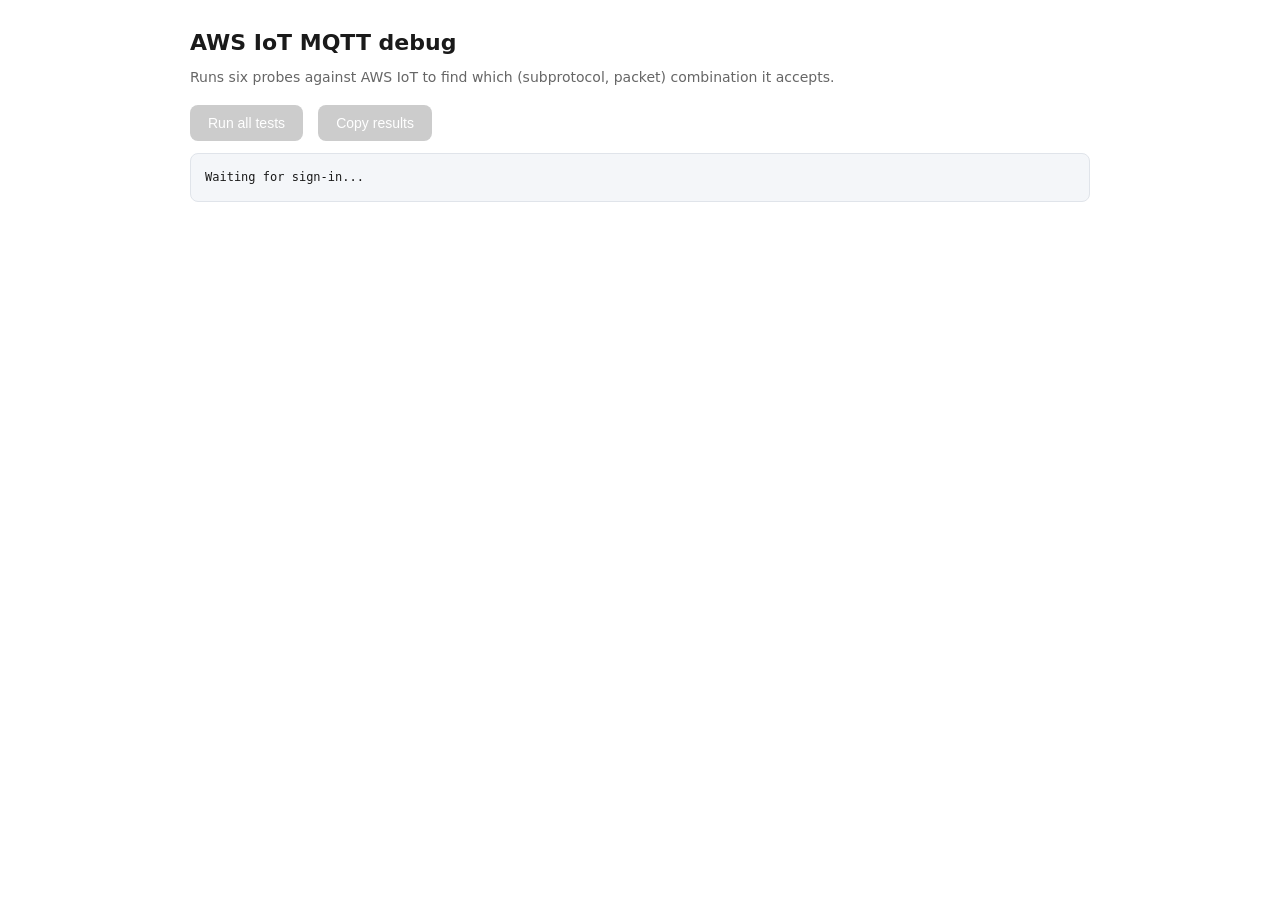
<file: debug.html>
<!doctype html>
<html lang="en">
<head>
<meta charset="utf-8">
<title>AWS IoT debug</title>
<style>
  body { font-family: -apple-system, system-ui, sans-serif; max-width: 900px; margin: 30px auto; padding: 0 20px; color: #1a1a1a; }
  h1 { font-size: 22px; margin-bottom: 6px; }
  .sub { color: #666; font-size: 14px; margin-bottom: 20px; }
  button { background: #3b82f6; color: white; border: none; padding: 10px 18px; font-size: 14px; border-radius: 8px; cursor: pointer; margin-right: 10px; }
  button:disabled { background: #ccc; cursor: not-allowed; }
  pre { background: #f4f6f9; border: 1px solid #e0e4ea; padding: 14px; border-radius: 8px; font-size: 12px; line-height: 1.55; overflow-x: auto; max-height: 700px; }
  .ok { color: #15803d; font-weight: 600; }
  .bad { color: #dc2626; font-weight: 600; }
  .info { color: #6366f1; font-weight: 600; }
</style>
</head>
<body>
<h1>AWS IoT MQTT debug</h1>
<p class="sub">Runs six probes against AWS IoT to find which (subprotocol, packet) combination it accepts.</p>

<div id="signin"></div>
<button id="run" disabled>Run all tests</button>
<button id="copy" disabled>Copy results</button>

<pre id="out">Waiting for sign-in...
</pre>

<script src="https://accounts.google.com/gsi/client" async defer></script>
<script src="config.js"></script>
<script type="module">
const cfg = window.APP_CONFIG;
const out = document.getElementById('out');
let creds = null;

function log(msg, cls) {
  const span = cls ? `<span class="${cls}">${msg}</span>` : msg;
  out.innerHTML += span + '\n';
  out.scrollTop = out.scrollHeight;
}
function clearLog() { out.innerHTML = ''; }

// ============================================================
// AUTH (Google → Cognito)
// ============================================================
window.addEventListener('load', () => {
  google.accounts.id.initialize({
    client_id: cfg.GOOGLE_CLIENT_ID,
    callback: onGoogleCredential,
  });
  google.accounts.id.renderButton(document.getElementById('signin'),
    { theme: 'filled_blue', size: 'large', text: 'signin_with' });
});

async function onGoogleCredential(resp) {
  clearLog();
  log('Got Google ID token, exchanging for Cognito creds...', 'info');
  try {
    const idRes = await fetch(`https://cognito-identity.${cfg.AWS_REGION}.amazonaws.com/`, {
      method: 'POST',
      headers: { 'Content-Type': 'application/x-amz-json-1.1', 'X-Amz-Target': 'AWSCognitoIdentityService.GetId' },
      body: JSON.stringify({ IdentityPoolId: cfg.COGNITO_IDENTITY_POOL_ID, Logins: { 'accounts.google.com': resp.credential } }),
    }).then(r => r.json());
    log(`  identity ID: ${idRes.IdentityId}`);
    const credRes = await fetch(`https://cognito-identity.${cfg.AWS_REGION}.amazonaws.com/`, {
      method: 'POST',
      headers: { 'Content-Type': 'application/x-amz-json-1.1', 'X-Amz-Target': 'AWSCognitoIdentityService.GetCredentialsForIdentity' },
      body: JSON.stringify({ IdentityId: idRes.IdentityId, Logins: { 'accounts.google.com': resp.credential } }),
    }).then(r => r.json());
    creds = {
      accessKeyId: credRes.Credentials.AccessKeyId,
      secretAccessKey: credRes.Credentials.SecretKey,
      sessionToken: credRes.Credentials.SessionToken,
    };
    log(`  access key: ${creds.accessKeyId}`);
    log('Ready. Click "Run all tests".', 'ok');
    document.getElementById('run').disabled = false;
  } catch (e) {
    log(`AUTH FAILED: ${e.message}`, 'bad');
  }
}

// ============================================================
// SIGV4
// ============================================================
async function hmac(keyData, msg) {
  const key = await crypto.subtle.importKey('raw', keyData, { name: 'HMAC', hash: 'SHA-256' }, false, ['sign']);
  return new Uint8Array(await crypto.subtle.sign('HMAC', key, new TextEncoder().encode(msg)));
}
async function sha256Hex(s) {
  const buf = await crypto.subtle.digest('SHA-256', new TextEncoder().encode(s));
  return [...new Uint8Array(buf)].map(b => b.toString(16).padStart(2, '0')).join('');
}
const toHex = b => [...b].map(x => x.toString(16).padStart(2, '0')).join('');

async function signUrl() {
  const region = cfg.AWS_REGION, host = cfg.IOT_ENDPOINT;
  const now = new Date();
  const amzDate = now.toISOString().replace(/[:\-]|\.\d{3}/g, '');
  const dateStamp = amzDate.slice(0, 8);
  const credScope = `${dateStamp}/${region}/iotdevicegateway/aws4_request`;
  const qp = {
    'X-Amz-Algorithm': 'AWS4-HMAC-SHA256',
    'X-Amz-Credential': `${creds.accessKeyId}/${credScope}`,
    'X-Amz-Date': amzDate,
    'X-Amz-Expires': '86400',
    'X-Amz-SignedHeaders': 'host',
  };
  const cq = Object.keys(qp).sort().map(k => `${encodeURIComponent(k)}=${encodeURIComponent(qp[k])}`).join('&');
  const cr = ['GET', '/mqtt', cq, `host:${host}\n`, 'host', await sha256Hex('')].join('\n');
  const sts = ['AWS4-HMAC-SHA256', amzDate, credScope, await sha256Hex(cr)].join('\n');
  const kDate    = await hmac(new TextEncoder().encode('AWS4' + creds.secretAccessKey), dateStamp);
  const kRegion  = await hmac(kDate, region);
  const kService = await hmac(kRegion, 'iotdevicegateway');
  const kSigning = await hmac(kService, 'aws4_request');
  const sig = toHex(await hmac(kSigning, sts));
  let url = `wss://${host}/mqtt?${cq}&X-Amz-Signature=${sig}`;
  if (creds.sessionToken) url += `&X-Amz-Security-Token=${encodeURIComponent(creds.sessionToken)}`;
  return url;
}

// ============================================================
// MQTT PACKET BUILDERS
// ============================================================
function varLen(n) {
  const b = [];
  do { let x = n & 0x7F; n >>>= 7; if (n > 0) x |= 0x80; b.push(x); } while (n > 0);
  return b;
}

function mqtt311Connect(clientId) {
  const cid = [...new TextEncoder().encode(clientId)];
  const varHdr = [0,4, 0x4d,0x51,0x54,0x54, 0x04, 0x02, 0,60];
  const payload = [(cid.length>>8)&0xff, cid.length&0xff, ...cid];
  const rem = varHdr.length + payload.length;
  return new Uint8Array([0x10, ...varLen(rem), ...varHdr, ...payload]);
}

function mqtt5Connect(clientId) {
  const cid = [...new TextEncoder().encode(clientId)];
  const varHdr = [0,4, 0x4d,0x51,0x54,0x54, 0x05, 0x02, 0,60, 0x00];  // 0x00 = props length 0
  const payload = [(cid.length>>8)&0xff, cid.length&0xff, ...cid];
  const rem = varHdr.length + payload.length;
  return new Uint8Array([0x10, ...varLen(rem), ...varHdr, ...payload]);
}

// ============================================================
// TEST RUNNER
// ============================================================
function runOne(name, subprotocol, packet, waitMs = 6000) {
  return new Promise((resolve) => {
    const t0 = Date.now();
    const stamp = () => `+${(Date.now() - t0).toString().padStart(4)}ms`;
    log(`\n--- ${name} ---`, 'info');
    log(`subprotocol: ${subprotocol || '(none)'}`);
    signUrl().then(url => {
      const args = subprotocol ? [url, [subprotocol]] : [url];
      const ws = new WebSocket(...args);
      ws.binaryType = 'arraybuffer';
      let gotAnything = false;
      ws.onopen = () => {
        log(`${stamp()}  OPEN  (negotiated subprotocol: '${ws.protocol}')`);
        if (packet) {
          ws.send(packet);
          log(`${stamp()}  SENT ${packet.length} bytes: ${toHex(packet)}`);
        } else {
          log(`${stamp()}  (sending no packet, just waiting)`);
        }
      };
      ws.onmessage = (e) => {
        gotAnything = true;
        const b = new Uint8Array(e.data);
        log(`${stamp()}  RECV ${b.length} bytes: ${toHex(b)}`, 'ok');
      };
      ws.onerror = () => log(`${stamp()}  ERROR event`, 'bad');
      ws.onclose = (e) => {
        log(`${stamp()}  CLOSE code=${e.code} clean=${e.wasClean} reason="${e.reason || ''}"`, e.code === 1000 ? 'ok' : 'bad');
        resolve(gotAnything);
      };
      setTimeout(() => { if (ws.readyState !== WebSocket.CLOSED) ws.close(); }, waitMs);
    }).catch(e => { log(`signing failed: ${e.message}`, 'bad'); resolve(false); });
  });
}

document.getElementById('run').onclick = async () => {
  document.getElementById('run').disabled = true;
  clearLog();
  log('Starting tests. Each waits up to 6 seconds.', 'info');

  // Tests in order — each is independent
  await runOne('Test 1: subprotocol mqtt, no packet (idle)',         'mqtt',          null);
  await runOne('Test 2: subprotocol mqttv3.1.1, no packet (idle)',   'mqttv3.1.1',    null);
  await runOne('Test 3: subprotocol mqtt + MQTT 3.1.1 CONNECT',      'mqtt',          mqtt311Connect('dbg-' + Date.now()));
  await runOne('Test 4: subprotocol mqttv3.1.1 + MQTT 3.1.1 CONNECT','mqttv3.1.1',    mqtt311Connect('dbg-' + Date.now()));
  await runOne('Test 5: subprotocol mqtt + MQTT 5.0 CONNECT',        'mqtt',          mqtt5Connect('dbg-' + Date.now()));
  await runOne('Test 6: subprotocol mqttv3.1.1 + MQTT 5.0 CONNECT',  'mqttv3.1.1',    mqtt5Connect('dbg-' + Date.now()));

  log('\n=== DONE. Copy the whole output above and paste back. ===', 'info');
  document.getElementById('run').disabled = false;
  document.getElementById('copy').disabled = false;
};

document.getElementById('copy').onclick = () => {
  navigator.clipboard.writeText(out.innerText);
  log('\n(copied to clipboard)', 'ok');
};
</script>
</body>
</html>
</file>
